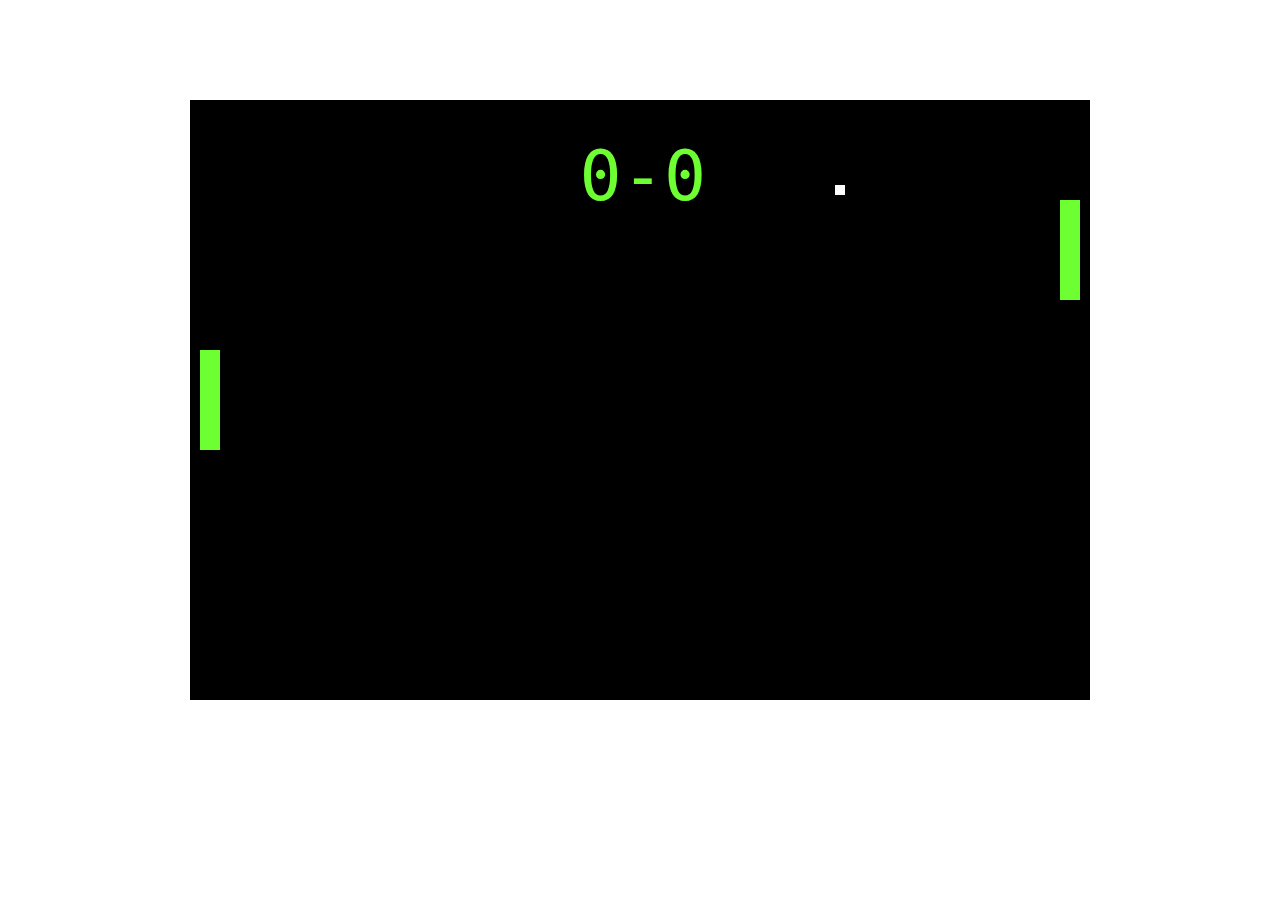
<file: Game-1-Pong/index.html>
<!DOCTYPE html>
<html lang="en">
<head>
    <meta charset="UTF-8">
    <title>Pong</title>

    <link rel="stylesheet" href="main.css">
</head>
<body>

    <div id="canvas-container">
        <canvas id="game-box" height="600px" width="900px"></canvas>
    </div>


    <script src="const.js"></script>
    <script src="players.js"></script>
    <script src="ball.js"></script>
    <script src="main.js"></script> 
</body>
</html>
</file>
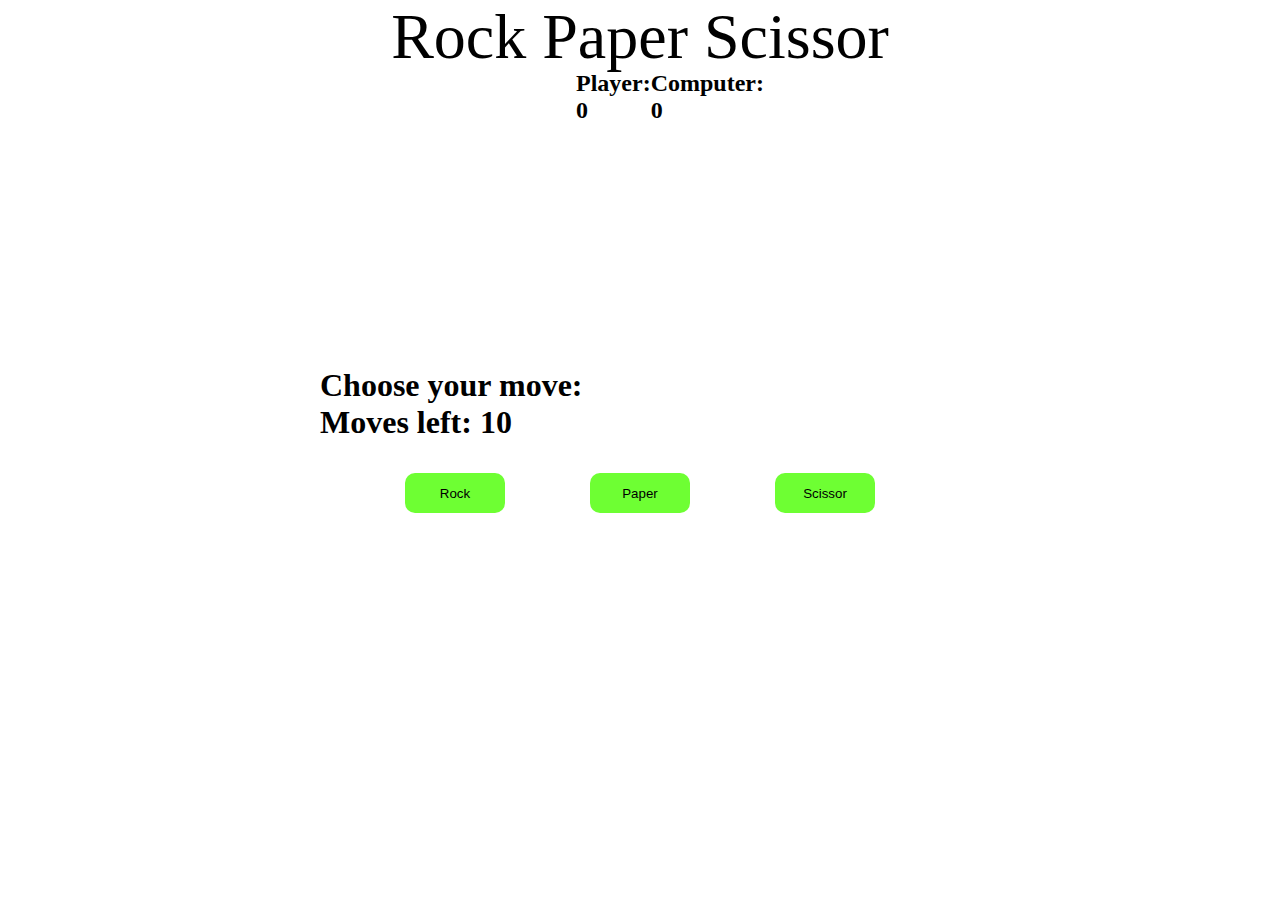
<file: Game-2-RockPaperScissor/index.html>
<!DOCTYPE html>
<html lang="en">
<head>
    <meta charset="UTF-8">
    <title>Rock Paper Scissor</title>
    <link rel="stylesheet" href="main.css">
</head>
<body>
    <div id="game">
        <div id="title">Rock Paper Scissor</div>

        <div id="score">
            <h2 id="player">Player: 0</h2>
            <h2 id="computer">Computer: 0</h2>
        </div>
    
        <div id="move">
            Choose your move:
            <div id="moves-left">Moves left: 10</div>

            <div class="buttons">
                <button class="rock">Rock</button>
                <button class="paper">Paper</button>
                <button class="scissor">Scissor</button>
            </div>
        </div>

        <div id="result"></div>

        <button id="reload"></button>

    </div>

    <script src="main.js"></script>
</body>
</html>
</file>
<file: Game-1-Pong/main.css>
#canvas-container { 
    width: 100%;
    text-align:center;
    margin-top: 100px;
}
</file>
<file: Game-2-RockPaperScissor/main.css>
* {
    margin: 0;
    padding: 0;
    box-sizing: border-box;
}

#game {
    display: flex;
    flex-direction: column;
    height: 100vh;
    width: 100vw;
    justify-content: center;
    align-items: center;
}

#title {
    position: absolute;
    top: 0;
    font-size: 4rem;
    z-index: 2;
}

#score {
    display: flex;
    width: 10vw;
    justify-content: space-evenly;
    position: absolute;
    top: 70px;
    z-index: 1;
}

#move {
    font-size: 2rem;
    font-weight: bold;
}

.buttons {
    display: flex;
    width: 50vw;
    justify-content: space-evenly;
    margin-top: 2rem;
}

.rock, .paper, .scissor {
    padding: 0.8rem;
    width: 100px;
    border-radius: 10px;
    outline: 0;
    background:#6EFF33;
    border-color: #6EFF33;
    border: none;
    cursor: pointer;
}

#result {
    margin-top: 20px;
    font-size: 1.2rem;
}

#reload {
    display: none;
    margin-top: 2rem;
    padding: 1rem;
    outline: none;
    border: none;
    border-radius: 10px;
    cursor: pointer;
}
</file>
